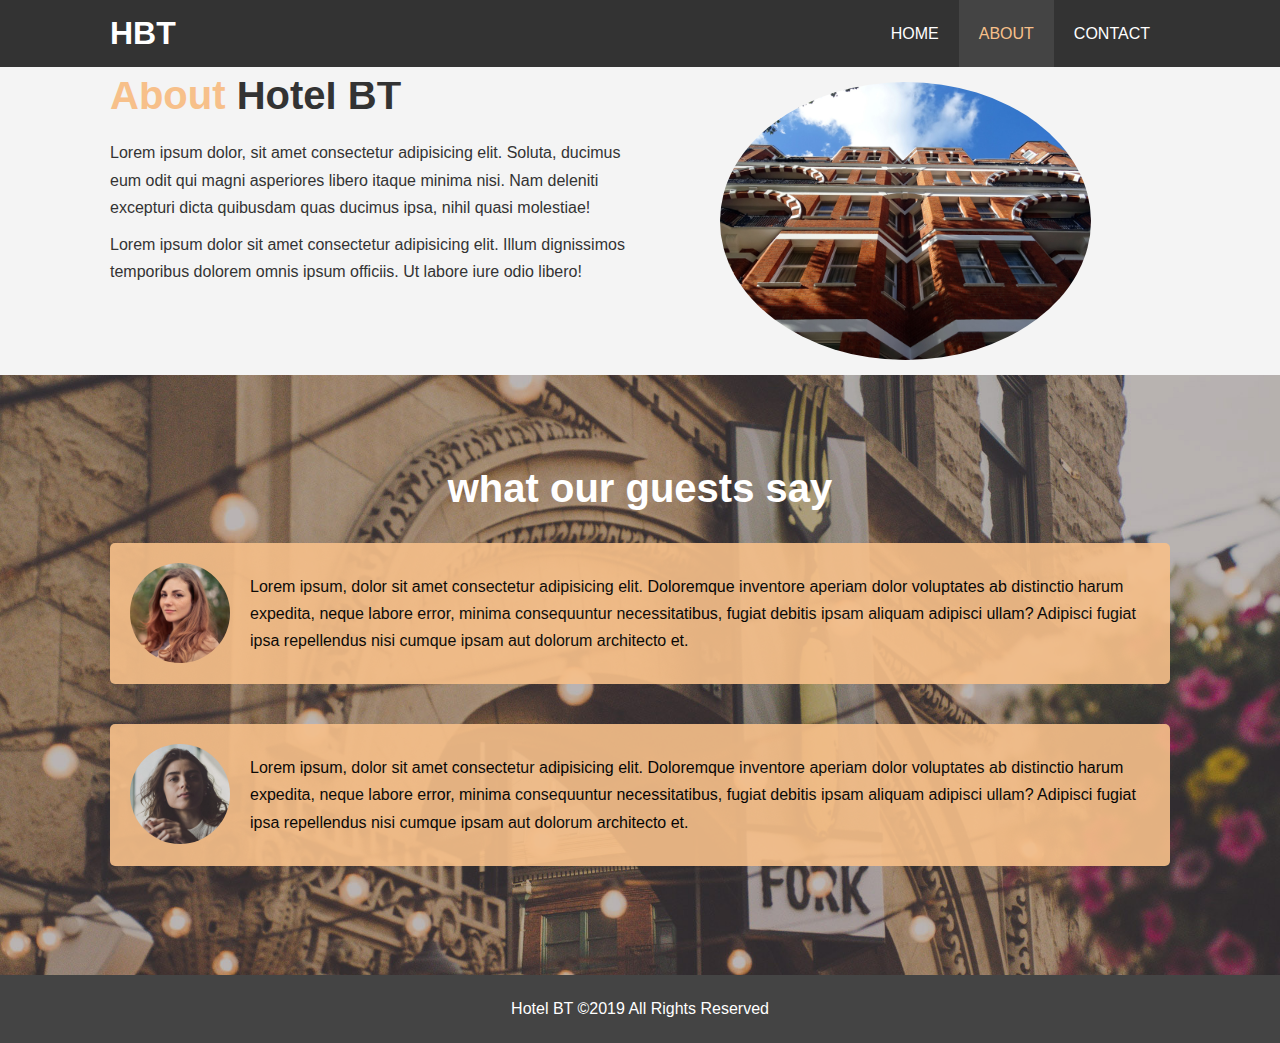
<file: Hotel Website/img/about.html>
<!DOCTYPE html>
<html lang="en">
<head>
  <meta charset="UTF-8">
  <meta http-equiv="X-UA-Compatible" content="IE=edge">
  <meta name="viewport" content="width=device-width, initial-scale=1.0">
  <meta name="Description" content="Welcome to the most extraodinary Hotel in Mumbai">
  <meta name="keywords" content="hotel mumbai,hotel  thane,Hotel pune">
  
  <link rel="stylesheet" href=" css/style.css">
  <title>Welcome to the About </title>
</head>
<body>
  <header>
    <nav id="NavBar">
      <div class="container">
        <h1 class="logo"><a href="index.html"> HBT</a></h1>
   
  <ul>
    <li><a  href="index.html">HOME</a></li>
    <li><a class="current" href="about.html">ABOUT</a></li>
    <li><a href="contact.html">CONTACT</a></li>

  </ul>


      </div>
      
    
    </nav>
    


  </header>
  <section id="about-info" class="bg-light py-3 ">
    <div class="container">
      <div class="info-left">
        <h1 class="l-heading" >    <span>About </span> Hotel BT</h1>
        <p>Lorem ipsum dolor, sit amet consectetur adipisicing elit. Soluta, ducimus eum odit qui magni asperiores libero itaque minima nisi. Nam deleniti excepturi dicta quibusdam quas ducimus ipsa, nihil quasi molestiae!</p>
        <p>Lorem ipsum dolor sit amet consectetur adipisicing elit. Illum dignissimos temporibus dolorem omnis ipsum officiis. Ut labore iure odio libero!</p>
      </div>
      <div class="info-right">
        <img src="photo-2.jpg" alt="Hotel">
      </div>
    </div>
  </section>
  <div class="clr"></div>
  <section id="testimonials" class="py-3" >
    <div class="container">
      <h2 class="l-heading">what our guests say

      </h2>
      <div class="testimonial bg-primary">
        <img src="person-1.jpg" alt="samantha">
        <p>Lorem ipsum, dolor sit amet consectetur adipisicing elit. Doloremque inventore aperiam dolor voluptates ab distinctio harum expedita, neque labore error, minima consequuntur necessitatibus, fugiat debitis ipsam aliquam adipisci ullam? Adipisci fugiat ipsa repellendus nisi cumque ipsam aut dolorum architecto et.</p>
      </div>
      <div class="testimonial bg-primary">
        <img src="person-2.jpg" alt="jen">
        <p>Lorem ipsum, dolor sit amet consectetur adipisicing elit. Doloremque inventore aperiam dolor voluptates ab distinctio harum expedita, neque labore error, minima consequuntur necessitatibus, fugiat debitis ipsam aliquam adipisci ullam? Adipisci fugiat ipsa repellendus nisi cumque ipsam aut dolorum architecto et.</p>
      </div>
    </div>
  </section>
  <footer id="main-footer" >
    Hotel BT &copy;2019 All Rights Reserved
  </footer>
  
</body>
</html>
</file>
<file: Hotel Website/img/css/style.css>
*{
  margin: 0;
  padding: 0;
  box-sizing: border-box;
  }
  /* styling main body  */
html body{
  font-family: 'Segoe UI', Tahoma, Geneva, Verdana, sans-serif;
  line-height: 1.7em; 
}


 
a{
  color: #333;
  text-decoration: none;
}
h1,h2,h3{
  padding-bottom: 20px;
}
p {
  margin: 10px 0;
}
/* utility classes */
.container{
  margin: auto;
  max-width: 1100px ;
  overflow: auto;
  padding:0px 20px ;

}
span{
  color: #f7c08a;
}
.lead{
  font-size: 20px;

}
.btn{
  display: inline-block;
  font-size: 18px;
  color: #fff;
  background: #333;
  padding: 13px 20px;
  border: none;
  cursor: pointer;

}
.btn:hover{
  background:#f7c08a ;
  color: #333;
}
.btn-light{
  background: #f4f4f4;
  color: #fff;
}
.bg-dark{
  background: #333;
  color: #fff;
}
.bg-light{
  background: #f4f4f4;
  color: #333;
}
.bg-primary{
  background: #f7c08a;

}
.clr{
  clear: both;
}
/* padding */
.py-1{padding: 15px 0;}
.py-2{padding: 15px 0;}
.py-3{padding: 15px 0;}


.l-heading{
  font-size: 40px;
}
#NavBar{
  background-color: #333;
  color: #fff;
  overflow: auto;


}
#NavBar a{
  color: #fff;
}
#NavBar h1{
  float: left;
  padding-top: 20px;
}
#NavBar ul{
  list-style: none;
  float: right;
} 

#NavBar ul li{
  float: left;
}
#NavBar ul li a{
    display: block;
    padding: 20px;
    text-align: center;
}
#NavBar ul li a:hover{
  background: #444;
  color: #f7c08a;
}
#NavBar ul li a.current{
  background: #444;
  color: #f7c08a;

}
#showcase{
  background:url('../showcase.jpg') no-repeat
  center center/cover; 
  height: 600px;
}
#showcase .showcase-content{
  color: #fff;
  text-align: center;
  padding-top: 170px;
}
#showcase .showcase-content h1{
  font-size: 60px;
  line-height: 1.2em;
  
}
#showcase .showcase-content p{
  padding-bottom: 20px;
  line-height: 1.7em;
}
/* Home info */
#home-info  {
  height: 400px;

}
#home-info .info-img{
  float: left;
  width: 50%;
  background: url('../photo-1.jpg')no-repeat;
  min-height: 100%;

}
#home-info .info-content{
    float: right;
    width: 50%;
    height: 100%;
    text-align: center;
    padding: 50px 30px;
    overflow: hidden;
}
#home-info .info-content p{
  padding-bottom: 30px;
   
}
/* features */
.box{
  float: left;
  width: 33.3%;
  padding: 50px;
  text-align: center;
}
.box i{
  margin-bottom: 10px;
}



#about-info .info-right{
  font-family: Arial, Helvetica, sans-serif;
  float: right;
  width: 50%;
  min-height: 100%;
  display: block;
}
#about-info .info-right img{
  width: 70%;
  margin: auto;
  display: block;
  border-radius: 50%;
}

#about-info .info-left{
  float: left;
  width: 50%;
  min-height: 100%;
}
/* Testimonials */
#testimonials{
  height: 600px;
  background:url('../test-bg.jpg') no-repeat center center/cover ;
  padding-top: 100px;
}
#testimonials  h2{
  color: #fff;
  text-align: center;
  padding-bottom: 40px;
}
#testimonials .testimonial{
  padding: 20px;
  margin-bottom: 40px;
  border-radius: 5px;
  opacity: 0.9;
}
#testimonials .testimonial img{
  width: 100px;
  float: left;
  margin-right: 20px;
  border-radius: 50%;

}

/* contact page */
#contact-form .form-group{
  margin-bottom: 20px;

}
/* contact page */
#contact-form label{
  display: block;
  margin-bottom: 5px;
}
#contact-form input,
#contact-form textarea{
  width: 100%;
  padding: 10px;
  border: 1px #ddd solid;
}
#contact-form textarea{
  height: 200px;
}
#contact-form input:focus,
#contact-form textarea{
  outline: none;
  border-color: #f7c08a;
   
}


#main-footer{
  text-align: center;
  background: #444;
  color: #fff;
  padding: 20px;
  
}
</file>
